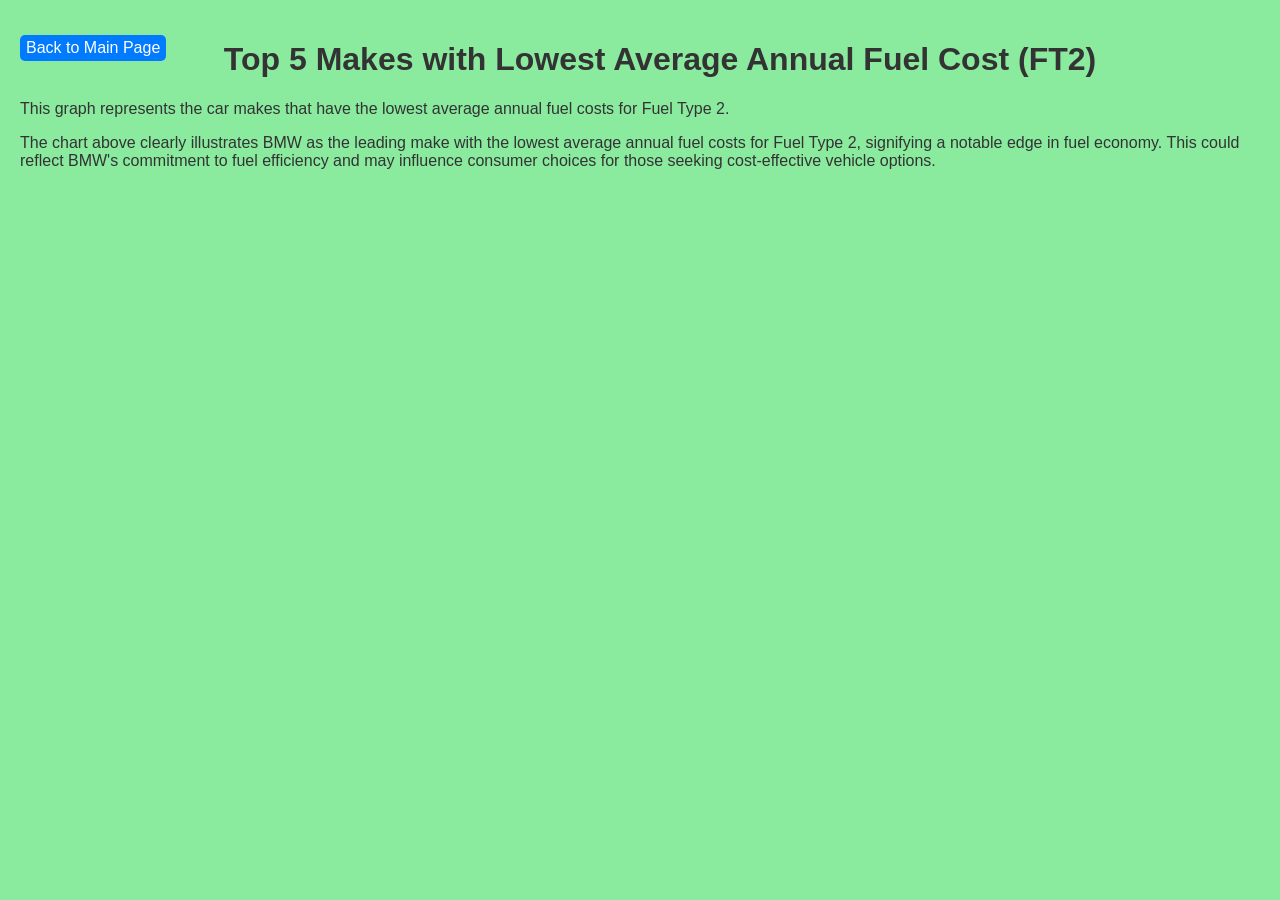
<file: page4.html>
<!DOCTYPE html>
<html lang="en">
<head>
    <meta charset="UTF-8">
    <meta name="viewport" content="width=device-width, initial-scale=1.0">
    <title>Page 4</title>
    <script src="https://cdn.plot.ly/plotly-latest.min.js"></script>
    <style>
        body {
            background-color: rgb(138, 235, 159);
            color: #333;
            font-family: 'Segoe UI', Tahoma, Geneva, Verdana, sans-serif;
            margin: 0;
            padding: 20px;
        }

        h1 {
            text-align: center;
            margin-left: 40px;
        }

        .back-btn {
            position: absolute;
            top: 35px;
            left: 20px;
            padding: 4px 6px;
            background-color: #007bff;
            color: #fff;
            text-decoration: none;
            border: none;
            cursor: pointer;
            border-radius: 5px;
        }

        #plotly-chart {
            width: 100%;
            max-width: 900px; /* Adjust as needed */
            margin: auto;
        }
    </style>
</head>
<body>
    <h1 style="text-align: center;">Top 5 Makes with Lowest Average Annual Fuel Cost (FT2)</h1>
    <p>This graph represents the car makes that have the lowest average annual fuel costs for Fuel Type 2.</p>
    
    <!-- Plotly chart will be rendered here -->
    <div id="plotly-chart"></div>
    <script>
        // Render the Plotly chart
        const plotJson = {{ plot_json|safe }};
        Plotly.newPlot('plotly-chart', plotJson.data, plotJson.layout);
    </script>
    <p id="graph-description">
            The chart above clearly illustrates BMW as the leading make with the lowest average annual fuel costs for Fuel Type 2, signifying a notable edge in fuel economy. This could reflect BMW's commitment to fuel efficiency and may influence consumer choices for those seeking cost-effective vehicle options.
        </p>
    <a href="/" class="back-btn">Back to Main Page</a>
</body>
</html>
</file>
